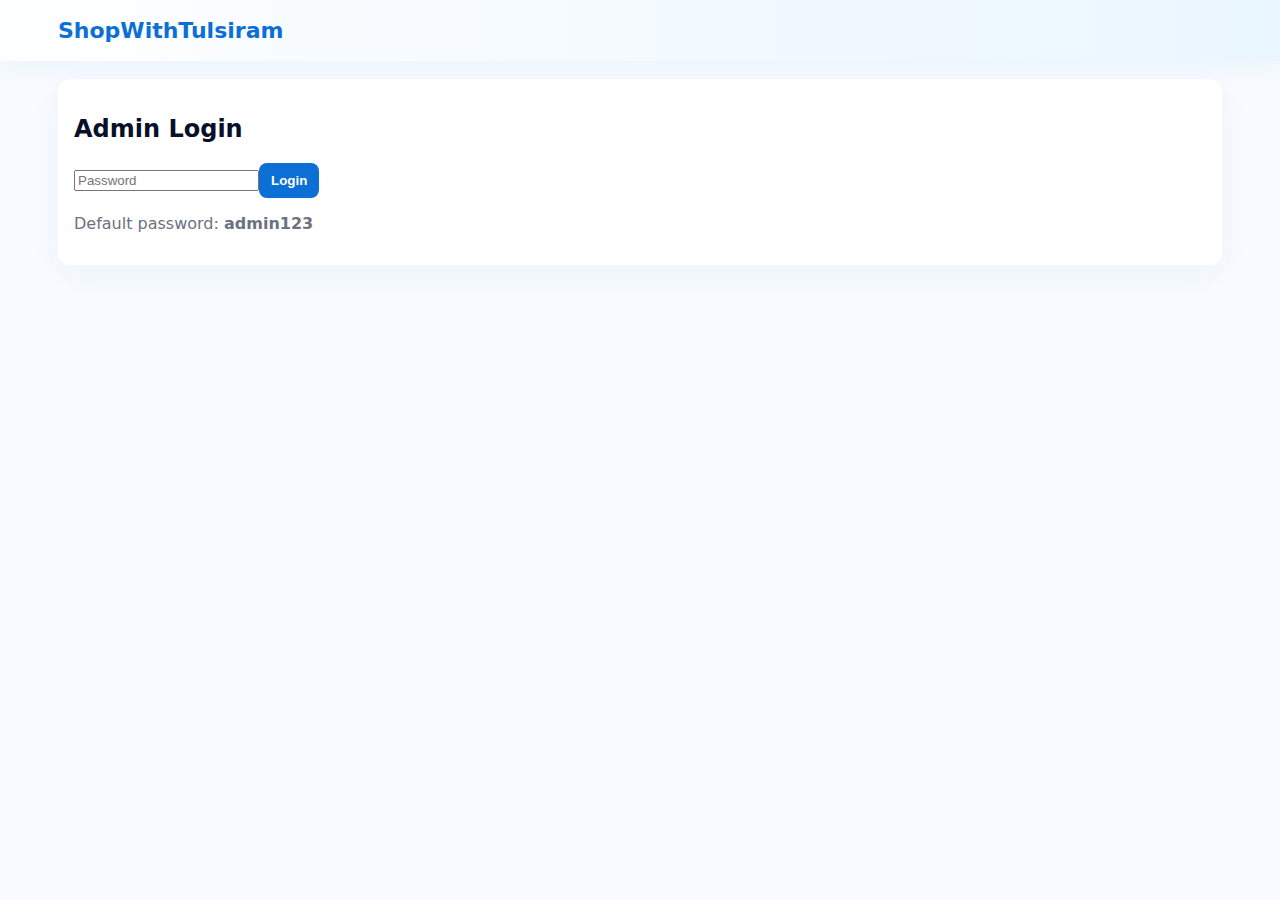
<file: admin.html>
<!doctype html>
<html lang="en"><head><meta charset="utf-8"><meta name="viewport" content="width=device-width,initial-scale=1"><title>Admin - ShopWithTulsiram</title><link rel="stylesheet" href="styles.css"></head><body>
<header class="nav"><div class="container header-inner"><a class="brand" href="index.html">ShopWithTulsiram</a></div></header>
<main class="container admin-container">
  <section id="login-section" class="card">
    <h2>Admin Login</h2>
    <input id="admin-pass" placeholder="Password" type="password"><button id="login-btn" class="btn">Login</button>
    <p class="muted">Default password: <strong>admin123</strong></p>
  </section>
  <section id="dashboard" class="card hidden">
    <h2>Dashboard</h2>
    <div class="flex-row">
      <div style="flex:1">
        <h3>Add Product</h3>
        <input id="p-name" placeholder="Product name">
        <input id="p-img" placeholder="Image URL">
        <input id="p-price" placeholder="Price">
        <select id="p-cat"><option value="electronics">Electronics</option><option value="travel">Travel</option><option value="fashion">Fashion</option></select>
        <textarea id="p-desc" placeholder="Short description"></textarea>
        <button id="add-product" class="btn">Add Product</button>
      </div>
      <div style="flex:1">
        <h3>Products</h3>
        <table id="products-table"><thead><tr><th>Name</th><th>Price</th><th>Actions</th></tr></thead><tbody></tbody></table>
      </div>
    </div>
    <button id="logout" class="btn ghost">Logout</button>
  </section>
</main>
<script src="admin.js"></script></body></html>
</file>
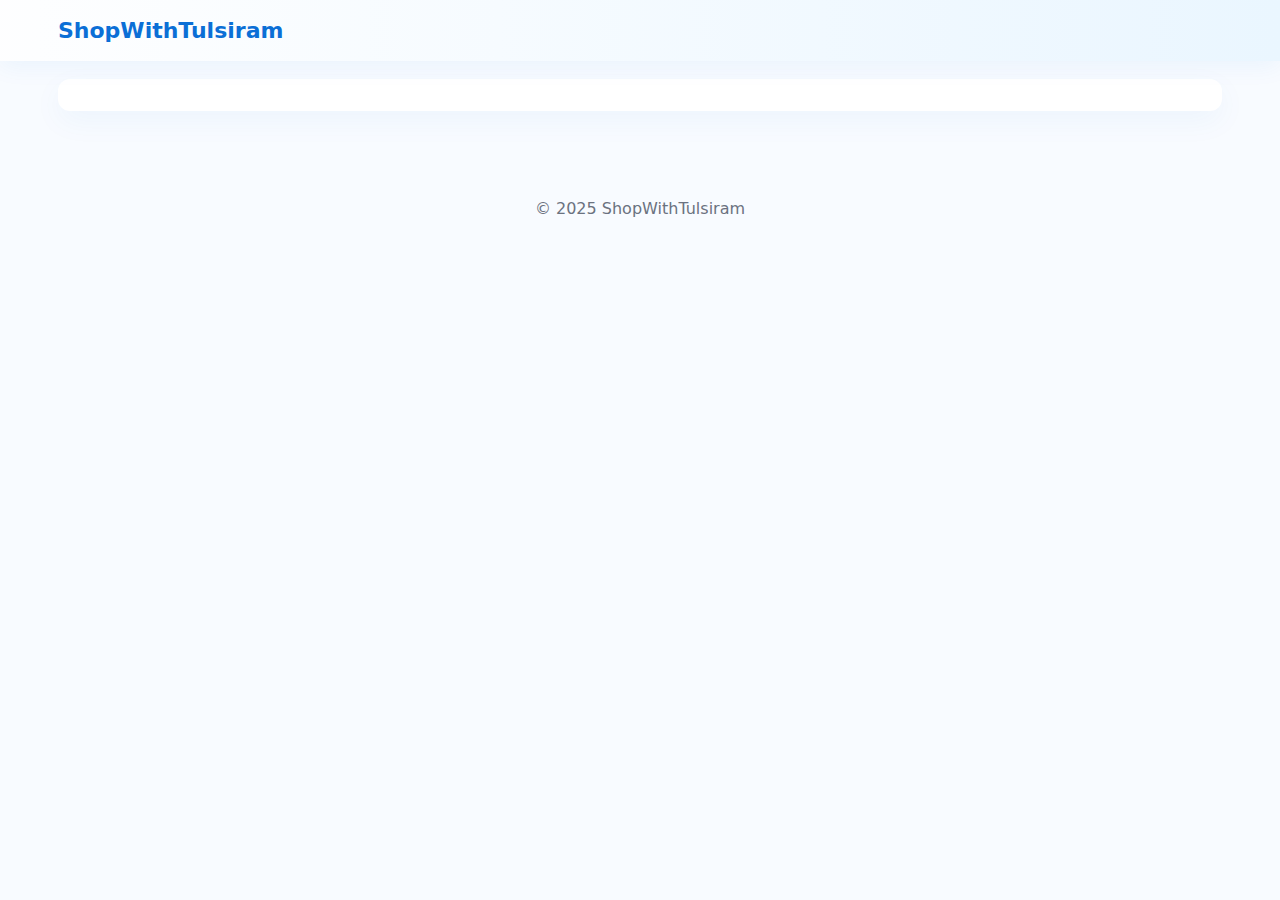
<file: product.html>
<!doctype html>
<html lang="en"><head><meta charset="utf-8"><meta name="viewport" content="width=device-width,initial-scale=1"><title>Product - ShopWithTulsiram</title><link rel="stylesheet" href="styles.css"></head><body>
<header class="nav"><div class="container header-inner"><a class="brand" href="index.html">ShopWithTulsiram</a></div></header>
<main class="container"><div id="product-detail" class="card"></div></main>
<footer class="site-footer"><div class="container">© 2025 ShopWithTulsiram</div></footer>
<script src="front.js"></script></body></html>
</file>
<file: styles.css>
:root{--bg:#f8fbff;--card:#fff;--muted:#6b7280;--accent:#0b6fd6;--accent-2:#0ea5a4;--dark:#071029}
*{box-sizing:border-box}body{margin:0;font-family:Inter,system-ui,Segoe UI,Arial,sans-serif;background:var(--bg);color:var(--dark)}.container{max-width:1200px;margin:0 auto;padding:18px}.nav{background:linear-gradient(90deg,#ffffffcc,#eaf6ff);color:var(--dark);position:sticky;top:0;z-index:60;box-shadow:0 6px 24px rgba(11,111,214,0.06)}.header-inner{display:flex;align-items:center;justify-content:space-between;gap:12px}.brand{font-weight:800;font-size:22px;color:var(--accent);text-decoration:none}.cats{display:flex;gap:8px;margin-left:12px}.cat-btn{background:transparent;border:1px solid #e6f0ff;padding:6px 10px;border-radius:8px;color:var(--dark);cursor:pointer}.center input{width:480px;max-width:60%;padding:10px;border-radius:10px;border:1px solid #e6f0ff}.right{display:flex;align-items:center;gap:10px}.icon{background:transparent;border:none;font-size:18px;cursor:pointer}.hero{display:flex;gap:20px;align-items:center;margin-top:18px}.hero-left{flex:1;padding:24px;border-radius:12px;background:linear-gradient(180deg,#ffffff,#f1faff);box-shadow:0 12px 40px rgba(11,111,214,0.06)}.hero-right{width:420px}.slider{position:relative;overflow:hidden;border-radius:12px}.slide{position:absolute;inset:0;opacity:0;transition:opacity .8s ease}.slide img{width:100%;height:260px;object-fit:cover;border-radius:12px}.slide.active{opacity:1}.card{background:var(--card);padding:16px;border-radius:12px;box-shadow:0 10px 30px rgba(11,111,214,0.05)}.deals{margin-top:18px}.deals-grid{display:flex;gap:12px;overflow:auto;padding:6px}.deals-item{min-width:180px;border-radius:10px;overflow:hidden;background:linear-gradient(180deg,#fff,#f7fbff);padding:10px;box-shadow:0 8px 20px rgba(11,111,214,0.04)}.controls{display:flex;gap:12px;align-items:center;margin:14px 0}.grid{display:grid;grid-template-columns:repeat(auto-fill,minmax(220px,1fr));gap:18px}.product{border-radius:12px;overflow:hidden}.product img{width:100%;height:160px;object-fit:cover}.product h4{margin:10px 0 6px}.price{font-weight:800;color:var(--accent)}.product-actions{display:flex;gap:8px;justify-content:center;margin-top:10px}.muted{color:var(--muted)}.site-footer{padding:24px 0;text-align:center;color:var(--muted);margin-top:28px}.whatsapp{position:fixed;right:18px;bottom:18px;background:#25d366;color:white;padding:12px;border-radius:50px;text-decoration:none;font-size:20px;box-shadow:0 8px 24px rgba(11,111,214,0.06)}.modal{position:fixed;inset:0;display:flex;justify-content:center;align-items:center;background:rgba(3,7,18,0.4)}.modal-inner{width:90%;max-width:520px}.hidden{display:none}.admin-container .flex-row{display:flex;gap:18px}.btn{background:var(--accent);color:white;border:none;padding:10px 12px;border-radius:8px;cursor:pointer;font-weight:700}.btn.ghost{background:transparent;border:1px solid #e6eef6;color:var(--dark)}@media(max-width:820px){.center input{max-width:100%}.hero{flex-direction:column}.hero-right{width:100%}}
</file>
